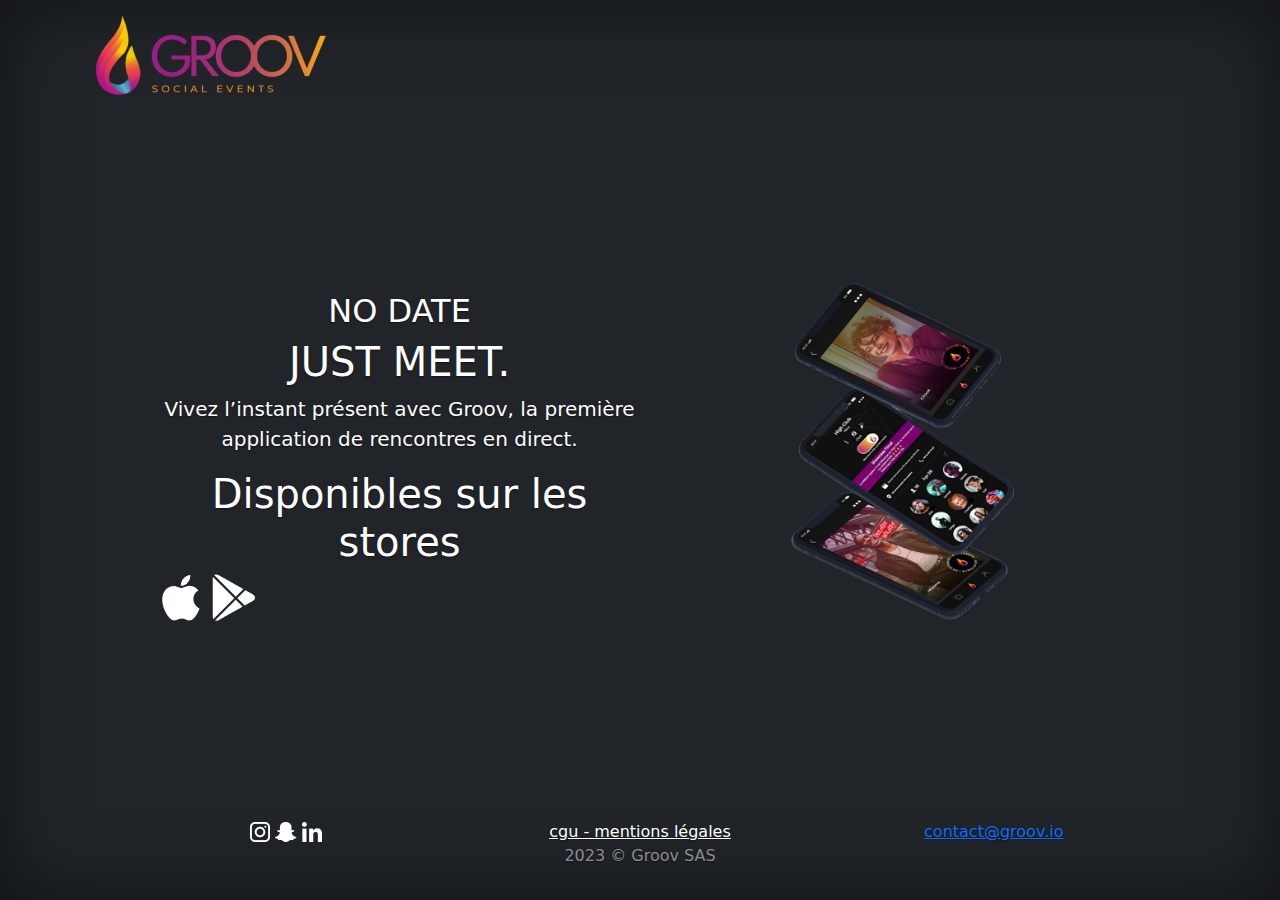
<file: index.html>
<!doctype html>
<html lang="en" class="h-100">
  <head>
    <meta charset="utf-8">
    <meta name="viewport" content="width=device-width, initial-scale=1">
    <title>Groov · Cover </title>

    <link rel="canonical" href="https://getbootstrap.com/docs/5.1/examples/cover/">

    

    <!-- Bootstrap core CSS -->
<link href="style/bootstrap.min.css" rel="stylesheet">

    <style>
      .bd-placeholder-img {
        font-size: 1.125rem;
        text-anchor: middle;
        -webkit-user-select: none;
        -moz-user-select: none;
        user-select: none;
      }

      @media (min-width: 768px) {
        .bd-placeholder-img-lg {
          font-size: 3.5rem;
        }
      }
    </style>

    
    <!-- Custom styles for this template -->
    <link href="style/cover.css" rel="stylesheet">
  </head>
  <body class="d-flex h-100 text-center text-white bg-dark">
    
<div class="cover-container d-flex w-100 h-100 p-3 mx-auto flex-column">
  <header class="mb-auto">
    <div onclick="location.href='index.html'" class="logo">
    </div>
    <!-- <div>
      <span class="float-md-start mb-0"></span>
      <nav class="nav nav-masthead justify-content-center float-md-end">
        <a class="nav-link active" aria-current="page" href="#">Home</a>
        <a class="nav-link" href="#">Features</a>
        <a class="nav-link" href="#">Contact</a>
      </nav>
    </div> -->
  </header>

  <main class="px-3 d-flex ">
    <div class="gauche flex">
      <h2> NO DATE</h2>
      <h1>JUST MEET.</h1>
      <p class="lead">Vivez l’instant présent avec Groov, la première application de rencontres en direct.</p>
      <h1>Disponibles sur les stores</h1>
      
      <div class="d-flex">
        <div onclick="location.href='https://www.apple.com/app-store/'" class=" apple"></div>
        <div onclick="location.href='https://play.google.com/store/apps/'" class=" android"></div>

      </div>
  </div>
  <div class="droit flex">
   
  </div>
  </main>

  <footer class="footer px-3 d-flex mt-auto text-white-50">
    <div class="social flex">
        <img src="./image/insta.png" alt="instagram" onclick="location.href='https://www.instagram.com/'">
        <img src="./image/snap.png" alt="snapchat" onclick="location.href='https://www.snapchat.com/'">
        <img src="./image/linkedin.png" alt="linkedin" onclick="location.href='https://www.linkedin.com/'">
    </div>
    <div class="flex cgu">
       <a href="cgu.html" class="text-white">cgu - mentions légales</a><br>
       <p> 2023 © Groov SAS </p>

    </div>
    <div class="flex contact">

      <path stroke-linecap="round" stroke-linejoin="round" d="M21.75 6.75v10.5a2.25 2.25 0 01-2.25 2.25h-15a2.25 2.25 0 01-2.25-2.25V6.75m19.5 0A2.25 2.25 0 0019.5 4.5h-15a2.25 2.25 0 00-2.25 2.25m19.5 0v.243a2.25 2.25 0 01-1.07 1.916l-7.5 4.615a2.25 2.25 0 01-2.36 0L3.32 8.91a2.25 2.25 0 01-1.07-1.916V6.75"></path>
                
       <p><a href="mailto:contact@groov.io">contact@groov.io</a></p>
    </div>
  </footer>
</div>


    
  </body>
</html>
</file>
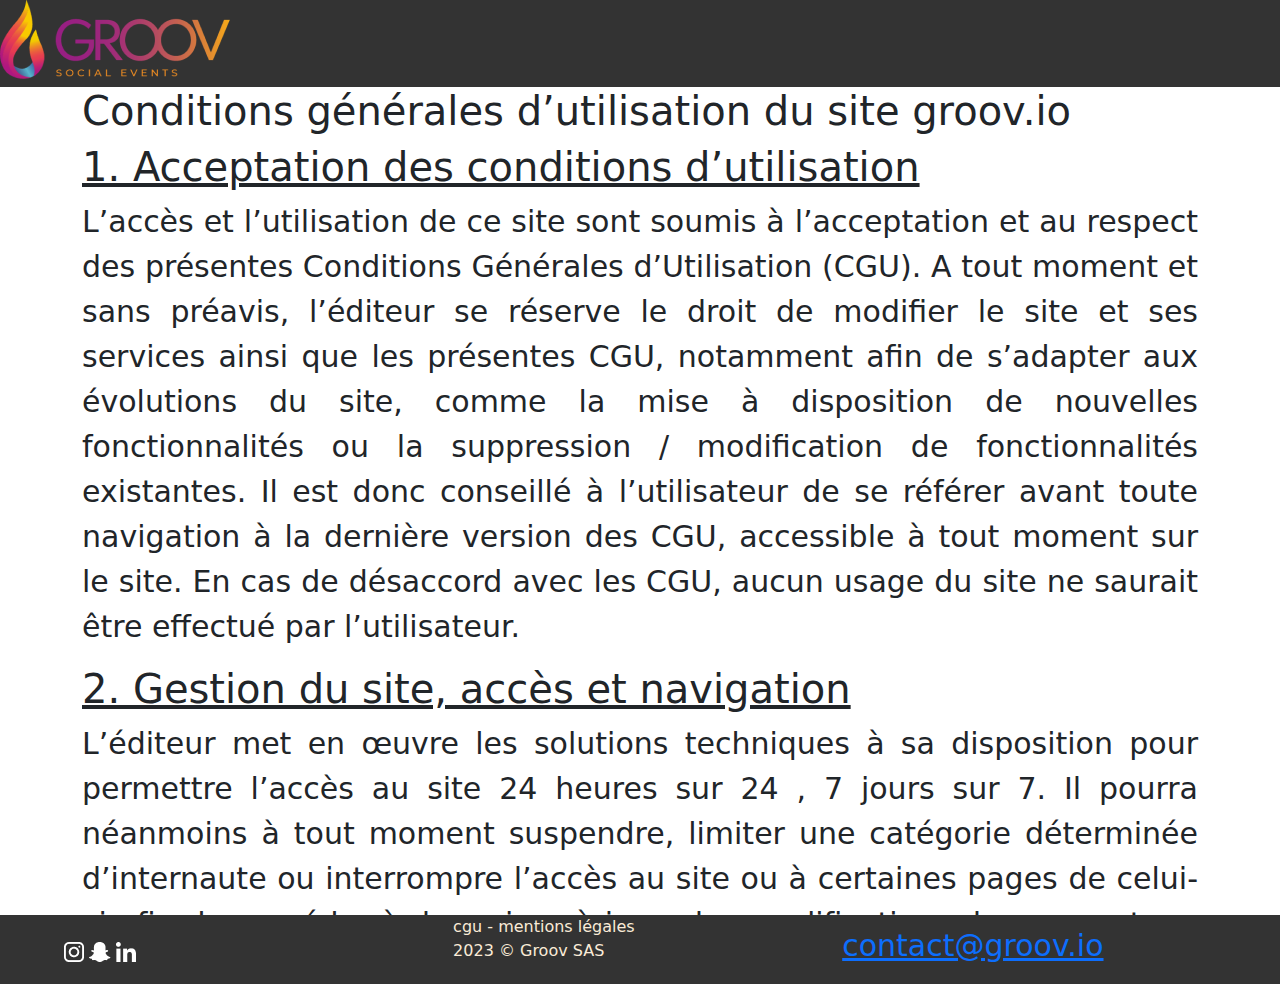
<file: cgu.html>
<!doctype html>
<html class="h-100">

<head>
  <meta charset="utf-8">
  <title>Groov · cgu</title>

  <!-- Bootstrap core CSS -->
  <link href="style/bootstrap.min.css" rel="stylesheet">

  <style>
    body {
      margin: auto;
      height:auto;   
    }

    header {
      background-color: #333;
      width: 100%;
    }

    .logo {
      min-width: 230px;
      min-height: 80px;
      background-image: url("./image/logo.png");
      background-repeat: no-repeat;
      display: inline-block;

    }

    .cgu {
      display: inline-block;
      justify-content: center;
      color: antiquewhite;
    }
    .container{
      height: 92%;
      overflow-y:scroll;
    }

    h4 {
      text-decoration: underline;
      font-size: 40px;
    }

    p,li {
      text-align: justify;
      font-size: 30px;

    }

    .bd-placeholder-img {
      font-size: 1.125rem;
      text-anchor: middle;
      -webkit-user-select: none;
      -moz-user-select: none;
      user-select: none;
    }

    footer {
      background-color: #333;
      justify-content: center;
    }

    .flex {
      display: inline-block;
      width: 30%;

    }

    .social {
      margin-left: 5%;
    }

    @media (max-width: 768px) {
      .bd-placeholder-img-lg {
        font-size: 3.5rem;
      }
    
  </style>
  <!-- Custom styles for this template -->

  <!-- <link href="style/cover.css" rel="stylesheet"> -->
</head>

<body class="h-100">

  <header class="header">
    <div onclick="location.href='index.html'" class="logo">
    </div>

  </header>

  <div class="container">
    <h1> Conditions générales d’utilisation du site groov.io</h1>


    <h4>1. Acceptation des conditions d’utilisation </h4>

    <p>L’accès et l’utilisation de ce site sont soumis à l’acceptation et au respect des présentes Conditions Générales
      d’Utilisation (CGU).

      A tout moment et sans préavis, l’éditeur se réserve le droit de modifier le site et ses services ainsi que les
      présentes CGU, notamment afin de s’adapter aux évolutions du site, comme la mise à disposition de nouvelles
      fonctionnalités ou la suppression / modification de fonctionnalités existantes.

      Il est donc conseillé à l’utilisateur de se référer avant toute navigation à la dernière version des CGU,
      accessible à tout moment sur le site. En cas de désaccord avec les CGU, aucun usage du site ne saurait être
      effectué par l’utilisateur.
    </p>

    <h4>2. Gestion du site, accès et navigation</h4>

    <p>L’éditeur met en œuvre les solutions techniques à sa disposition pour permettre l’accès au site 24 heures sur 24
      , 7 jours sur 7.

      Il pourra néanmoins à tout moment suspendre, limiter une catégorie déterminée d’internaute ou interrompre l’accès
      au site ou à certaines pages de celui-ci afin de procéder à des mises à jour, des modifications de son contenu ou
      toute autre action jugée nécessaire au bon fonctionnement du site. Il pourra également supprimer toute information
      pouvant en perturber le fonctionnement ou entrant en contravention avec les lois nationales ou internationales, ou
      avec les règles de la Nétiquette (<a href="https//fr.wikipedia.org/wiki/netiquette">Nétiquette</a>).

      La connexion et la navigation sur le site groov.io valent acceptation sans réserve des présentes Conditions
      Générales d’Utilisation, quelques soient les moyens techniques d’accès et les terminaux utilisés.
    </p>

    <h4>3. Responsabilités</h4>

    <p>
      L’éditeur n’est responsable que du contenu qu’il a lui-même édité.

      L’éditeur n’est pas responsable :
    </p>
    <p>
    <ul>
      <li>En cas de problèmes ou défaillances techniques, informatiques ou de compatibilité du site avec un matériel ou
        logiciel quel qu’il soit ;</li>
      <li>des dommages directs ou indirects, matériels ou immatériels, prévisibles ou imprévisibles résultant de
        l’utilisation ou des difficultés d’utilisation du site ou de ses services ;</li>
      <li>des caractéristiques intrinsèques de l’Internet, notamment celles relatives au manque de fiabilité et au
        défaut de sécurisation des informations y circulant ;</li>
      <li>des contenus ou activités illicites utilisant son site et ce, sans qu’il en ait pris dûment connaissance au
        sens de la Loi n° 2004-575 du 21 juin 2004 pour la confiance dans l’économie numérique et du Règlement Général
        européen sur la Protection des Données (<a
          href="https://www.cnil.fr/fr/reglement-europeen-protection-donnees">RGPD</a>) relatif à la protection des
        personnes physiques à l’égard de traitement de données à caractère personnel.</li>

    </ul>
    <p>
      Par ailleurs, l’éditeur ne saurait garantir l’exactitude, la complétude, et l’actualité des informations qui y sont
      diffusées.
    </p>  
    </p>

    <h4>4. Liens hypertextes</h4>
    <p>
      Les sites gérés par groov.io peuvent contenir des liens hypertextes pointant vers d’autres sites internet sur
      lesquels l’éditeur n’exerce pas de contrôle. Malgré les vérifications préalables et régulières réalisées par
      l’éditeur, celui-ci décline toute responsabilité quant aux contenus qu’il est possible de trouver sur ces sites.

      L’éditeur autorise la mise en place de liens hypertextes vers toute page ou document des sites sous sa
      responsabilité.

      Sont cependant exclus de cette autorisation les sites diffusant des informations à caractère illicite, violent,
      polémique, pornographique, xénophobe ou pouvant porter atteinte à la sensibilité du plus grand nombre. Plus
      généralement, l’éditeur se réserve le droit de faire supprimer à tout moment un lien hypertexte pointant vers son
      site, si le site en question est estimé non conforme à sa politique éditoriale.
    </p>

    <h4>5. Loi applicable et juridiction compétente</h4>
    <p>
      Les présentes Conditions Générales d’Utilisation sont régies par la loi française. En cas de différend et à défaut
      d’accord amiable, le litige sera porté devant les tribunaux français conformément aux règles de compétence en
      vigueur.
    </p>

  </div>

  <footer class="text-white-50">
    <div class="social flex">
      <img src="./image/insta.png" alt="instagram" onclick="location.href='https://www.instagram.com/'">
      <img src="./image/snap.png" alt="snapchat" onclick="location.href='https://www.snapchat.com/'">
      <img src="./image/linkedin.png" alt="linkedin" onclick="location.href='https://www.linkedin.com/'">
    </div>
    <div class="flex cgu">
      cgu - mentions légales<br>
      2023 © Groov SAS

    </div>
    <div class="flex contact">
      <p><a href="mailto:contact@groov.io">contact@groov.io</a></p>
    </div>
  </footer>

</body>

</html>
</file>
<file: style/cover.css>
/*
 * Globals
 */


/* Custom default button */
.btn-secondary,
.btn-secondary:hover,
.btn-secondary:focus {
  color: #333;
  text-shadow: none; /* Prevent inheritance from `body` */
}


/*
 * Base structure
 */

body {
  text-shadow: 0 .05rem .1rem rgba(0, 0, 0, .5);
  box-shadow: inset 0 0 5rem rgba(0, 0, 0, .5);
}

.logo {
  min-width: 230px;
  min-height: 80px;
  background-image: url("../image/logo.png");
  background-repeat: no-repeat;
}
.apple {
  min-width: 50px;
  min-height: 50px;
  background-image: url("../image/apple.png");
  background-repeat: no-repeat;
}
.android {
  min-width: 50px;
  min-height: 50px;
  background-image: url("../image/android.png");
  background-repeat: no-repeat;
}

.gauche{
  min-width: 45%;
  min-width: 45%;
  margin: 50px;
}

.droit {
  width: 100%;
  height: 100%;
  background-image: url("../image/look.png");
  background-repeat: no-repeat;
  background-size: contain;
  margin: 0;
 
}

.cover-container {
  max-width: 70em;
  justify-content: center;
}

footer {
  justify-content:space-between;
  max-height: 80px;
}
.social {
  min-width: 33%;
}
.cgu {
  min-width: 33%;
}
.contact {
  min-width: 33%;
}


/*
 * Header
 */

.nav-masthead .nav-link {
  padding: .25rem 0;
  font-weight: 700;
  color: rgba(255, 255, 255, .5);
  background-color: transparent;
  border-bottom: .25rem solid transparent;
}

.nav-masthead .nav-link:hover,
.nav-masthead .nav-link:focus {
  border-bottom-color: rgba(255, 255, 255, .25);
}

.nav-masthead .nav-link + .nav-link {
  margin-left: 1rem;
}

.nav-masthead .active {
  color: #fff;
  border-bottom-color: #fff;
}
</file>
